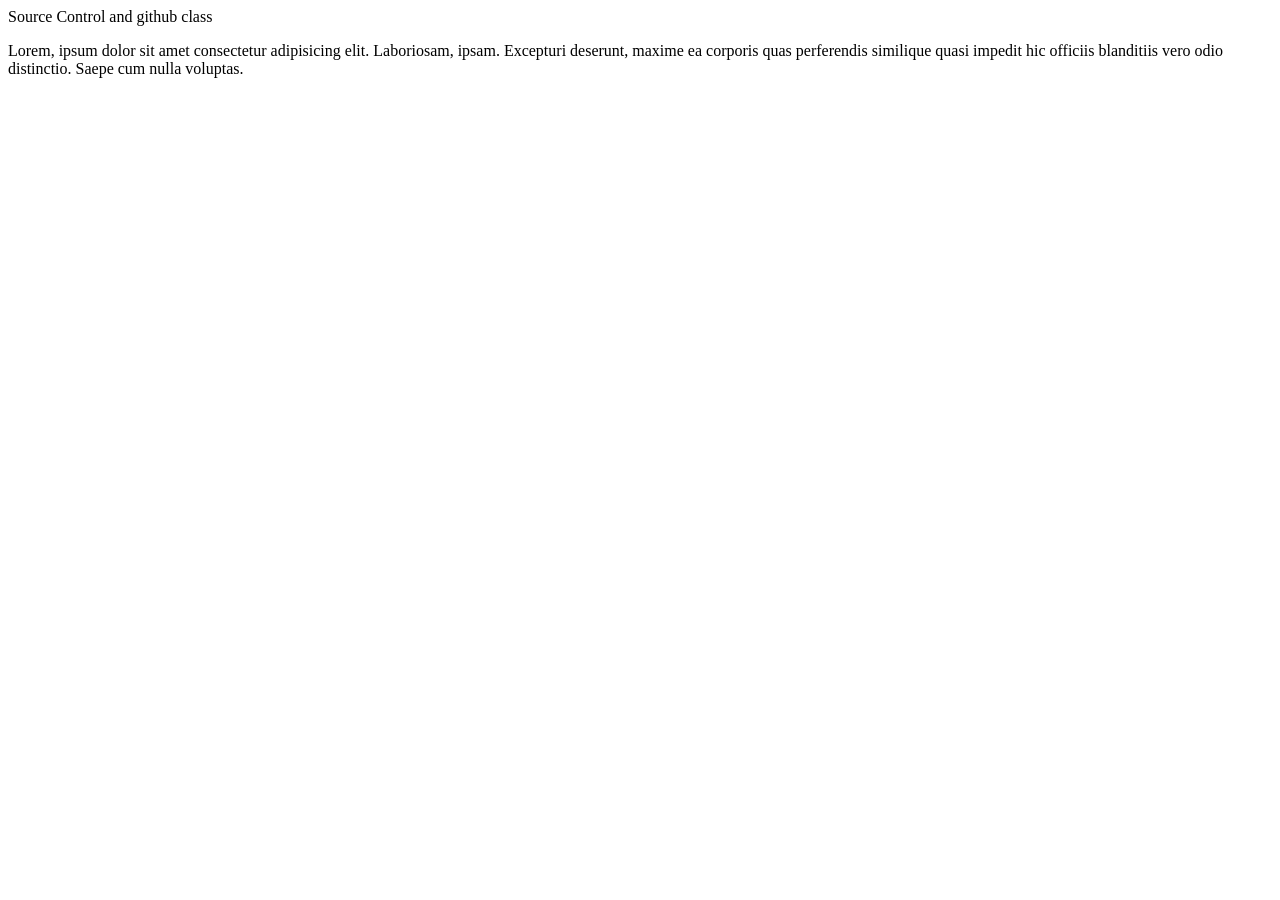
<file: index.html>
<!DOCTYPE html>
<html lang="en">
<head>
    <meta charset="UTF-8">
    <meta name="viewport" content="width=device-width, initial-scale=1.0">
    <title>Document</title>
</head>
<body>
    <div>Source Control and github class</div>
    <p>Lorem, ipsum dolor sit amet consectetur adipisicing elit. Laboriosam, ipsam. Excepturi deserunt, maxime ea corporis quas perferendis similique quasi impedit hic officiis blanditiis vero odio distinctio. Saepe cum nulla voluptas.
        
    </p>
</body>
</html>
</file>
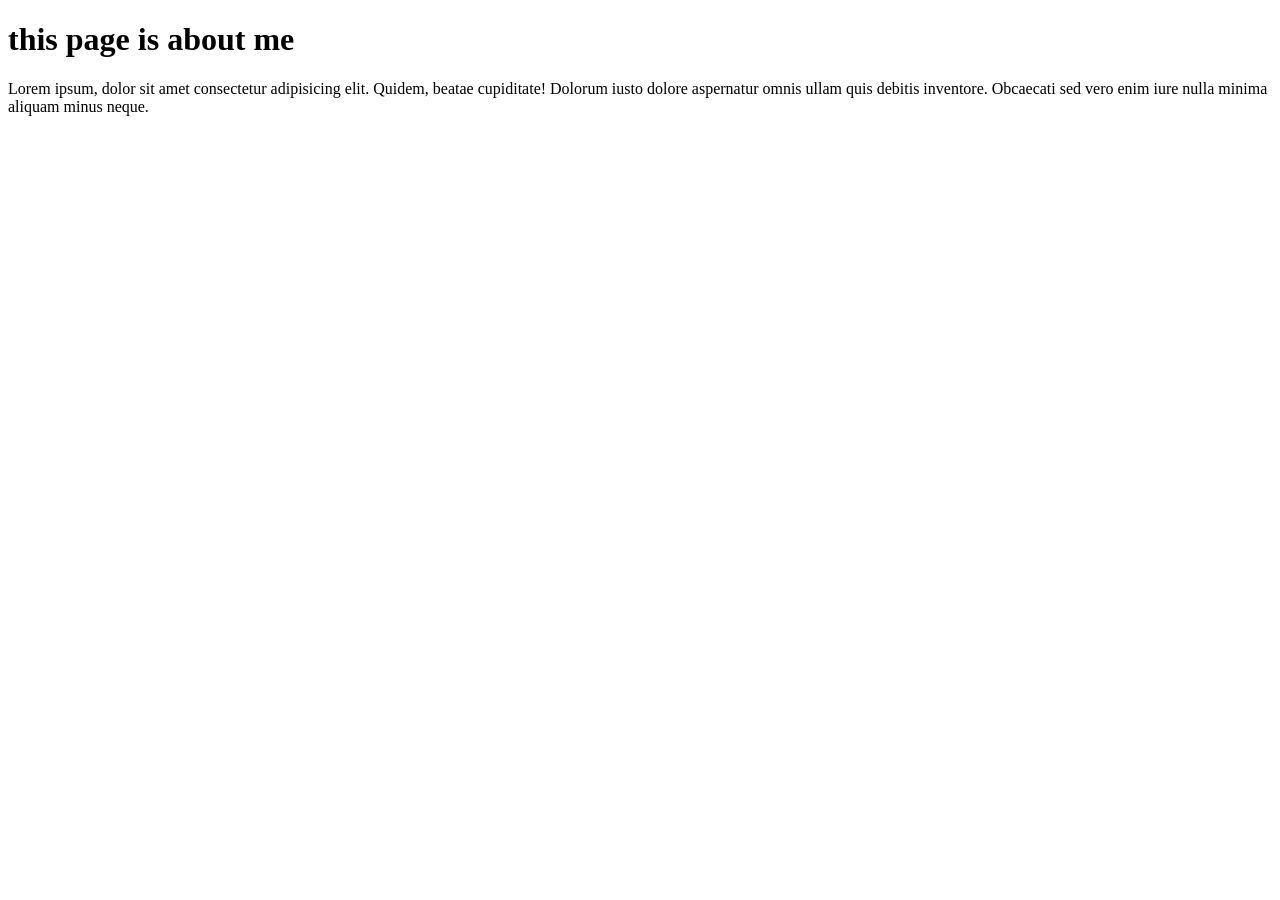
<file: about.html>
<!DOCTYPE html>
<html lang="en">
<head>
    <meta charset="UTF-8">
    <meta name="viewport" content="width=device-width, initial-scale=1.0">
    <title>Document</title>
</head>
<body>
    <div class="coontainer">
        <h1>this page is about me</h1>
        <p>Lorem ipsum, dolor sit amet consectetur adipisicing elit. Quidem, beatae cupiditate! Dolorum iusto dolore aspernatur omnis ullam quis debitis inventore. Obcaecati sed vero enim iure nulla minima aliquam minus neque.</p>
    </div>
</body>
</html>
</file>
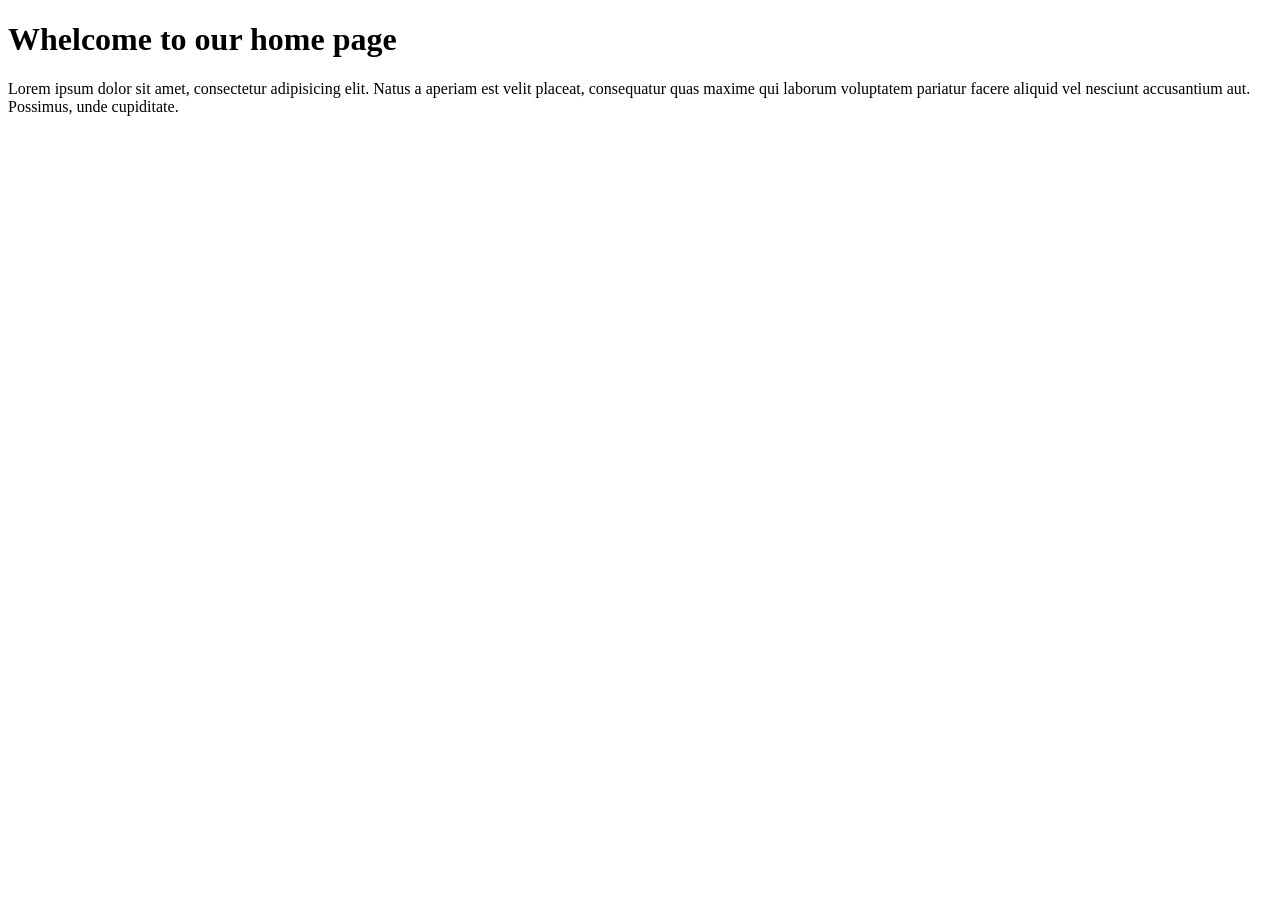
<file: home.html>
<!DOCTYPE html>
<html lang="en">
<head>
    <meta charset="UTF-8">
    <meta name="viewport" content="width=device-width, initial-scale=1.0">
    <title>Document</title>
</head>
<body>
    <div class="container">
        <h1>Whelcome to our home page</h1>
        <p>Lorem ipsum dolor sit amet, consectetur adipisicing elit. Natus a aperiam est velit placeat, consequatur quas maxime qui laborum voluptatem pariatur facere aliquid vel nesciunt accusantium aut. Possimus, unde cupiditate.</p>
    </div>
</body>
</html>
</file>
